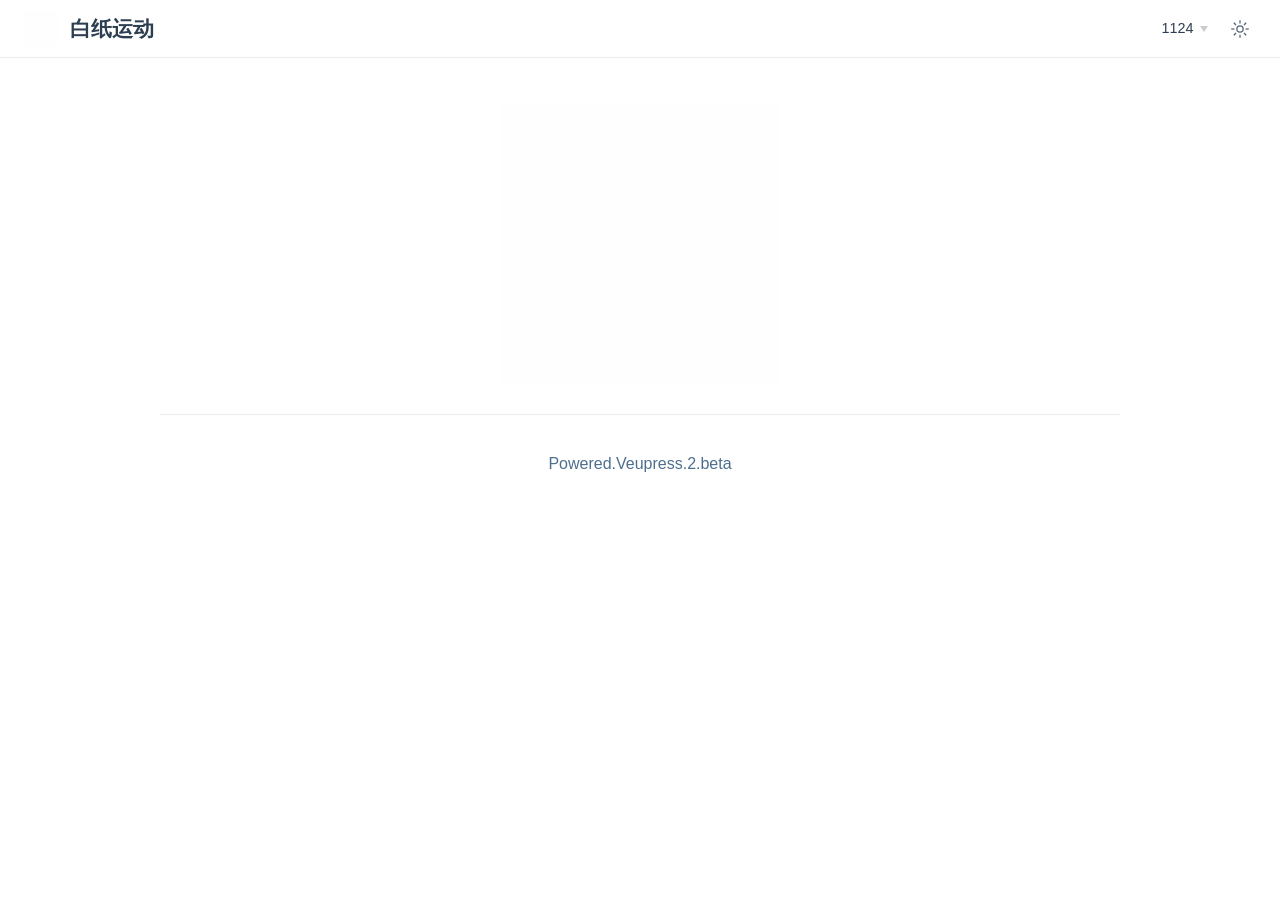
<file: index.html>
<!DOCTYPE html>
<html lang="en-US">
  <head>
    <meta charset="utf-8">
    <meta name="viewport" content="width=device-width,initial-scale=1">
    <meta name="generator" content="VuePress 2.0.0-beta.53">
    <style>
      :root {
        --c-bg: #fff;
      }
      html.dark {
        --c-bg: #22272e;
      }
      html, body {
        background-color: var(--c-bg);
      }
    </style>
    <script>
      const userMode = localStorage.getItem('vuepress-color-scheme');
			const systemDarkMode = window.matchMedia && window.matchMedia('(prefers-color-scheme: dark)').matches;
			if (userMode === 'dark' || (userMode !== 'light' && systemDarkMode)) {
				document.documentElement.classList.toggle('dark', true);
			}
    </script>
    <link rel="icon" href="/logo.png"><link rel="manifest" href="/Manifest.json"><meta name="theme-color" content=""><meta name="apple-mobile-web-app-capable" content="yes"><meta name="apple-mobile-web-app-status-bar-style" content="black"><link rel="apple-touch-icon" href="/logo.png"><link rel="mask-icon" href="/logo.png" color="#3eaf7c"><meta name="msapplication-TileImage" content="/logo.png"><meta name="msapplication-TileColor" content="#FFFFFF"><title> | 白纸运动</title><meta name="description" content=" ">
    <link rel="preload" href="/assets/style.e68f4b87.css" as="style" /><link rel="stylesheet" href="/assets/style.e68f4b87.css" />
    <link rel="modulepreload" href="/assets/app.e0e6bd27.js"><link rel="modulepreload" href="/assets/index.html.14b863fa.js"><link rel="modulepreload" href="/assets/index.html.a0967bfb.js"><link rel="prefetch" href="/assets/xuexiao.html.61cfe66a.js" as="script" /><link rel="prefetch" href="/assets/404.html.d2dc3323.js" as="script" /><link rel="prefetch" href="/assets/xuexiao.html.2ee71293.js" as="script" /><link rel="prefetch" href="/assets/404.html.a881d30c.js" as="script" /><link rel="prefetch" href="/assets/index.0e8935cb.js" as="script" />
  </head>
  <body>
    <div id="app"><!--[--><div class="theme-container no-sidebar"><!--[--><header class="navbar"><div class="toggle-sidebar-button" title="toggle sidebar" aria-expanded="false" role="button" tabindex="0"><div class="icon" aria-hidden="true"><span></span><span></span><span></span></div></div><span><a aria-current="page" href="/" class="router-link-active router-link-exact-active"><!----><span class="site-name can-hide">白纸运动</span></a></span><div class="navbar-items-wrapper" style=""><!--[--><!--]--><nav class="navbar-items can-hide"><!--[--><div class="navbar-item"><div class="navbar-dropdown-wrapper"><button class="navbar-dropdown-title" type="button" aria-label="1124"><span class="title">1124</span><span class="arrow down"></span></button><button class="navbar-dropdown-title-mobile" type="button" aria-label="1124"><span class="title">1124</span><span class="right arrow"></span></button><ul style="display:none;" class="navbar-dropdown"><!--[--><li class="navbar-dropdown-item"><a href="/1124/xuexiao.md" class="" aria-label="学校们（持续更新）"><!--[--><!--]--> 学校们（持续更新） <!--[--><!--]--></a></li><!--]--></ul></div></div><!--]--></nav><!--[--><!--]--><button class="toggle-color-mode-button" title="toggle color mode"><svg style="" class="icon" focusable="false" viewBox="0 0 32 32"><path d="M16 12.005a4 4 0 1 1-4 4a4.005 4.005 0 0 1 4-4m0-2a6 6 0 1 0 6 6a6 6 0 0 0-6-6z" fill="currentColor"></path><path d="M5.394 6.813l1.414-1.415l3.506 3.506L8.9 10.318z" fill="currentColor"></path><path d="M2 15.005h5v2H2z" fill="currentColor"></path><path d="M5.394 25.197L8.9 21.691l1.414 1.415l-3.506 3.505z" fill="currentColor"></path><path d="M15 25.005h2v5h-2z" fill="currentColor"></path><path d="M21.687 23.106l1.414-1.415l3.506 3.506l-1.414 1.414z" fill="currentColor"></path><path d="M25 15.005h5v2h-5z" fill="currentColor"></path><path d="M21.687 8.904l3.506-3.506l1.414 1.415l-3.506 3.505z" fill="currentColor"></path><path d="M15 2.005h2v5h-2z" fill="currentColor"></path></svg><svg style="display:none;" class="icon" focusable="false" viewBox="0 0 32 32"><path d="M13.502 5.414a15.075 15.075 0 0 0 11.594 18.194a11.113 11.113 0 0 1-7.975 3.39c-.138 0-.278.005-.418 0a11.094 11.094 0 0 1-3.2-21.584M14.98 3a1.002 1.002 0 0 0-.175.016a13.096 13.096 0 0 0 1.825 25.981c.164.006.328 0 .49 0a13.072 13.072 0 0 0 10.703-5.555a1.01 1.01 0 0 0-.783-1.565A13.08 13.08 0 0 1 15.89 4.38A1.015 1.015 0 0 0 14.98 3z" fill="currentColor"></path></svg></button><!----></div></header><!--]--><div class="sidebar-mask"></div><!--[--><aside class="sidebar"><nav class="navbar-items"><!--[--><div class="navbar-item"><div class="navbar-dropdown-wrapper"><button class="navbar-dropdown-title" type="button" aria-label="1124"><span class="title">1124</span><span class="arrow down"></span></button><button class="navbar-dropdown-title-mobile" type="button" aria-label="1124"><span class="title">1124</span><span class="right arrow"></span></button><ul style="display:none;" class="navbar-dropdown"><!--[--><li class="navbar-dropdown-item"><a href="/1124/xuexiao.md" class="" aria-label="学校们（持续更新）"><!--[--><!--]--> 学校们（持续更新） <!--[--><!--]--></a></li><!--]--></ul></div></div><!--]--></nav><!--[--><!--]--><!----><!--[--><!--]--></aside><!--]--><!--[--><main class="home"><header class="hero"><img src="/shifachi.jpg" alt="hero" height="280"><!----><p class="description"> </p><!----></header><!----><div class="theme-default-content"><div></div></div><!--[--><!-- eslint-disable-next-line vue/no-v-html --><div class="footer">Powered.Veupress.2.beta</div><!--]--></main><!--]--></div><!----><!----><!--]--></div>
    <script type="module" src="/assets/app.e0e6bd27.js" defer></script>
  </body>
</html>
</file>
<file: assets/style.e68f4b87.css>
:root{--external-link-icon-color: #aaa}.external-link-icon{position:relative;display:inline-block;color:var(--external-link-icon-color);vertical-align:middle;top:-1px}.external-link-icon-sr-only{position:absolute;width:1px;height:1px;padding:0;margin:-1px;overflow:hidden;clip:rect(0,0,0,0);white-space:nowrap;border-width:0;-webkit-user-select:none;-moz-user-select:none;user-select:none}:root{--medium-zoom-z-index: 100;--medium-zoom-bg-color: #ffffff;--medium-zoom-opacity: 1}.medium-zoom-overlay{background-color:var(--medium-zoom-bg-color)!important;z-index:var(--medium-zoom-z-index)}.medium-zoom-overlay~img{z-index:calc(var(--medium-zoom-z-index) + 1)}.medium-zoom--opened .medium-zoom-overlay{opacity:var(--medium-zoom-opacity)}:root{--nprogress-color: #29d;--nprogress-z-index: 1031}#nprogress{pointer-events:none}#nprogress .bar{background:var(--nprogress-color);position:fixed;z-index:var(--nprogress-z-index);top:0;left:0;width:100%;height:2px}:root{--c-brand: #3eaf7c;--c-brand-light: #4abf8a;--c-bg: #ffffff;--c-bg-light: #f3f4f5;--c-bg-lighter: #eeeeee;--c-bg-navbar: var(--c-bg);--c-bg-sidebar: var(--c-bg);--c-bg-arrow: #cccccc;--c-text: #2c3e50;--c-text-accent: var(--c-brand);--c-text-light: #3a5169;--c-text-lighter: #4e6e8e;--c-text-lightest: #6a8bad;--c-text-quote: #999999;--c-border: #eaecef;--c-border-dark: #dfe2e5;--c-tip: #42b983;--c-tip-bg: var(--c-bg-light);--c-tip-title: var(--c-text);--c-tip-text: var(--c-text);--c-tip-text-accent: var(--c-text-accent);--c-warning: #e7c000;--c-warning-bg: #fffae3;--c-warning-title: #ad9000;--c-warning-text: #746000;--c-warning-text-accent: var(--c-text);--c-danger: #cc0000;--c-danger-bg: #ffe0e0;--c-danger-title: #990000;--c-danger-text: #660000;--c-danger-text-accent: var(--c-text);--c-details-bg: #eeeeee;--c-badge-tip: var(--c-tip);--c-badge-warning: var(--c-warning);--c-badge-danger: var(--c-danger);--t-color: .3s ease;--t-transform: .3s ease;--code-bg-color: #282c34;--code-hl-bg-color: rgba(0, 0, 0, .66);--code-ln-color: #9e9e9e;--code-ln-wrapper-width: 3.5rem;--font-family: -apple-system, BlinkMacSystemFont, "Segoe UI", Roboto, Oxygen, Ubuntu, Cantarell, "Fira Sans", "Droid Sans", "Helvetica Neue", sans-serif;--font-family-code: Consolas, Monaco, "Andale Mono", "Ubuntu Mono", monospace;--navbar-height: 3.6rem;--navbar-padding-v: .7rem;--navbar-padding-h: 1.5rem;--sidebar-width: 20rem;--sidebar-width-mobile: calc(var(--sidebar-width) * .82);--content-width: 740px;--homepage-width: 960px}.back-to-top{--back-to-top-color: var(--c-brand);--back-to-top-color-hover: var(--c-brand-light)}.DocSearch{--docsearch-primary-color: var(--c-brand);--docsearch-text-color: var(--c-text);--docsearch-highlight-color: var(--c-brand);--docsearch-muted-color: var(--c-text-quote);--docsearch-container-background: rgba(9, 10, 17, .8);--docsearch-modal-background: var(--c-bg-light);--docsearch-searchbox-background: var(--c-bg-lighter);--docsearch-searchbox-focus-background: var(--c-bg);--docsearch-searchbox-shadow: inset 0 0 0 2px var(--c-brand);--docsearch-hit-color: var(--c-text-light);--docsearch-hit-active-color: var(--c-bg);--docsearch-hit-background: var(--c-bg);--docsearch-hit-shadow: 0 1px 3px 0 var(--c-border-dark);--docsearch-footer-background: var(--c-bg)}.external-link-icon{--external-link-icon-color: var(--c-text-quote)}.medium-zoom-overlay{--medium-zoom-bg-color: var(--c-bg)}#nprogress{--nprogress-color: var(--c-brand)}.pwa-popup{--pwa-popup-text-color: var(--c-text);--pwa-popup-bg-color: var(--c-bg);--pwa-popup-border-color: var(--c-brand);--pwa-popup-shadow: 0 4px 16px var(--c-brand);--pwa-popup-btn-text-color: var(--c-bg);--pwa-popup-btn-bg-color: var(--c-brand);--pwa-popup-btn-hover-bg-color: var(--c-brand-light)}.search-box{--search-bg-color: var(--c-bg);--search-accent-color: var(--c-brand);--search-text-color: var(--c-text);--search-border-color: var(--c-border);--search-item-text-color: var(--c-text-lighter);--search-item-focus-bg-color: var(--c-bg-light)}html.dark{--c-brand: #3aa675;--c-brand-light: #349469;--c-bg: #22272e;--c-bg-light: #2b313a;--c-bg-lighter: #262c34;--c-text: #adbac7;--c-text-light: #96a7b7;--c-text-lighter: #8b9eb0;--c-text-lightest: #8094a8;--c-border: #3e4c5a;--c-border-dark: #34404c;--c-tip: #318a62;--c-warning: #ceab00;--c-warning-bg: #7e755b;--c-warning-title: #ceac03;--c-warning-text: #362e00;--c-danger: #940000;--c-danger-bg: #806161;--c-danger-title: #610000;--c-danger-text: #3a0000;--c-details-bg: #323843;--code-hl-bg-color: #363b46}html.dark .DocSearch{--docsearch-logo-color: var(--c-text);--docsearch-modal-shadow: inset 1px 1px 0 0 #2c2e40, 0 3px 8px 0 #000309;--docsearch-key-shadow: inset 0 -2px 0 0 #282d55, inset 0 0 1px 1px #51577d, 0 2px 2px 0 rgba(3, 4, 9, .3);--docsearch-key-gradient: linear-gradient(-225deg, #444950, #1c1e21);--docsearch-footer-shadow: inset 0 1px 0 0 rgba(73, 76, 106, .5), 0 -4px 8px 0 rgba(0, 0, 0, .2)}html,body{padding:0;margin:0;background-color:var(--c-bg);transition:background-color var(--t-color)}html.dark{color-scheme:dark}html{font-size:16px}body{font-family:var(--font-family);-webkit-font-smoothing:antialiased;-moz-osx-font-smoothing:grayscale;font-size:1rem;color:var(--c-text)}a{font-weight:500;color:var(--c-text-accent);text-decoration:none;overflow-wrap:break-word}p a code{font-weight:400;color:var(--c-text-accent)}kbd{font-family:var(--font-family-code);color:var(--c-text);background:var(--c-bg-lighter);border:solid .15rem var(--c-border-dark);border-bottom:solid .25rem var(--c-border-dark);border-radius:.15rem;padding:0 .15em}code{font-family:var(--font-family-code);color:var(--c-text-lighter);padding:.25rem .5rem;margin:0;font-size:.85em;background-color:var(--c-bg-lighter);border-radius:3px;overflow-wrap:break-word;transition:background-color var(--t-color)}blockquote{font-size:1rem;color:var(--c-text-quote);border-left:.2rem solid var(--c-border-dark);margin:1rem 0;padding:.25rem 0 .25rem 1rem}blockquote>p{margin:0}ul,ol{padding-left:1.2em}strong{font-weight:600}h1,h2,h3,h4,h5,h6{font-weight:600;line-height:1.25}h1:focus-visible,h2:focus-visible,h3:focus-visible,h4:focus-visible,h5:focus-visible,h6:focus-visible{outline:none}h1:hover .header-anchor,h2:hover .header-anchor,h3:hover .header-anchor,h4:hover .header-anchor,h5:hover .header-anchor,h6:hover .header-anchor{opacity:1}h1{font-size:2.2rem}h2{font-size:1.65rem;padding-bottom:.3rem;border-bottom:1px solid var(--c-border);transition:border-color var(--t-color)}h3{font-size:1.35rem}h4{font-size:1.15rem}h5{font-size:1.05rem}h6{font-size:1rem}a.header-anchor{font-size:.85em;float:left;margin-left:-.87em;padding-right:.23em;margin-top:.125em;opacity:0;-webkit-user-select:none;-moz-user-select:none;user-select:none}a.header-anchor:hover{text-decoration:none}a.header-anchor:focus-visible{opacity:1}p,ul,ol{line-height:1.7}hr{border:0;border-top:1px solid var(--c-border)}table{border-collapse:collapse;margin:1rem 0;display:block;overflow-x:auto;transition:border-color var(--t-color)}tr{border-top:1px solid var(--c-border-dark);transition:border-color var(--t-color)}tr:nth-child(2n){background-color:var(--c-bg-light);transition:background-color var(--t-color)}th,td{padding:.6em 1em;border:1px solid var(--c-border-dark);transition:border-color var(--t-color)}.arrow{display:inline-block;width:0;height:0}.arrow.up{border-left:4px solid transparent;border-right:4px solid transparent;border-bottom:6px solid var(--c-bg-arrow)}.arrow.down{border-left:4px solid transparent;border-right:4px solid transparent;border-top:6px solid var(--c-bg-arrow)}.arrow.right{border-top:4px solid transparent;border-bottom:4px solid transparent;border-left:6px solid var(--c-bg-arrow)}.arrow.left{border-top:4px solid transparent;border-bottom:4px solid transparent;border-right:6px solid var(--c-bg-arrow)}.badge{display:inline-block;font-size:14px;height:18px;line-height:18px;border-radius:3px;padding:0 6px;color:var(--c-bg);vertical-align:top;transition:color var(--t-color),background-color var(--t-color)}.badge.tip{background-color:var(--c-badge-tip)}.badge.warning{background-color:var(--c-badge-warning)}.badge.danger{background-color:var(--c-badge-danger)}.badge+.badge{margin-left:5px}code[class*=language-],pre[class*=language-]{color:#ccc;background:none;font-family:var(--font-family-code);font-size:1em;text-align:left;white-space:pre;word-spacing:normal;word-break:normal;word-wrap:normal;line-height:1.5;-moz-tab-size:4;-o-tab-size:4;tab-size:4;-webkit-hyphens:none;hyphens:none}pre[class*=language-]{padding:1em;margin:.5em 0;overflow:auto}:not(pre)>code[class*=language-],pre[class*=language-]{background:#2d2d2d}:not(pre)>code[class*=language-]{padding:.1em;border-radius:.3em;white-space:normal}.token.comment,.token.block-comment,.token.prolog,.token.doctype,.token.cdata{color:#999}.token.punctuation{color:#ccc}.token.tag,.token.attr-name,.token.namespace,.token.deleted{color:#ec5975}.token.function-name{color:#6196cc}.token.boolean,.token.number,.token.function{color:#f08d49}.token.property,.token.class-name,.token.constant,.token.symbol{color:#f8c555}.token.selector,.token.important,.token.atrule,.token.keyword,.token.builtin{color:#cc99cd}.token.string,.token.char,.token.attr-value,.token.regex,.token.variable{color:#7ec699}.token.operator,.token.entity,.token.url{color:#67cdcc}.token.important,.token.bold{font-weight:700}.token.italic{font-style:italic}.token.entity{cursor:help}.token.inserted{color:#3eaf7c}.theme-default-content pre,.theme-default-content pre[class*=language-]{line-height:1.4;padding:1.3rem 1.5rem;margin:.85rem 0;border-radius:6px;overflow:auto}.theme-default-content pre code,.theme-default-content pre[class*=language-] code{color:#fff;padding:0;background-color:transparent;border-radius:0;overflow-wrap:unset;-webkit-font-smoothing:auto;-moz-osx-font-smoothing:auto}.theme-default-content .line-number{font-family:var(--font-family-code)}div[class*=language-]{position:relative;background-color:var(--code-bg-color);border-radius:6px}div[class*=language-]:before{content:attr(data-ext);position:absolute;z-index:3;top:.8em;right:1em;font-size:.75rem;color:var(--code-ln-color)}div[class*=language-] pre,div[class*=language-] pre[class*=language-]{background:transparent!important;position:relative;z-index:1}div[class*=language-] .highlight-lines{-webkit-user-select:none;-moz-user-select:none;user-select:none;padding-top:1.3rem;position:absolute;top:0;left:0;width:100%;line-height:1.4}div[class*=language-] .highlight-lines .highlight-line{background-color:var(--code-hl-bg-color)}div[class*=language-]:not(.line-numbers-mode) .line-numbers{display:none}div[class*=language-].line-numbers-mode .highlight-lines .highlight-line{position:relative}div[class*=language-].line-numbers-mode .highlight-lines .highlight-line:before{content:" ";position:absolute;z-index:2;left:0;top:0;display:block;width:var(--code-ln-wrapper-width);height:100%}div[class*=language-].line-numbers-mode pre{margin-left:var(--code-ln-wrapper-width);padding-left:1rem;vertical-align:middle}div[class*=language-].line-numbers-mode .line-numbers{position:absolute;top:0;width:var(--code-ln-wrapper-width);text-align:center;color:var(--code-ln-color);padding-top:1.25rem;line-height:1.4;counter-reset:line-number}div[class*=language-].line-numbers-mode .line-numbers .line-number{position:relative;z-index:3;-webkit-user-select:none;-moz-user-select:none;user-select:none;height:1.4em}div[class*=language-].line-numbers-mode .line-numbers .line-number:before{counter-increment:line-number;content:counter(line-number);font-size:.85em}div[class*=language-].line-numbers-mode:after{content:"";position:absolute;top:0;left:0;width:var(--code-ln-wrapper-width);height:100%;border-radius:6px 0 0 6px;border-right:1px solid var(--code-hl-bg-color)}@media (max-width: 419px){.theme-default-content div[class*=language-]{margin:.85rem -1.5rem;border-radius:0}}.code-group__nav{margin-top:.85rem;margin-bottom:calc(-1.7rem - 6px);padding-bottom:calc(1.7rem - 6px);padding-left:10px;padding-top:10px;border-top-left-radius:6px;border-top-right-radius:6px;background-color:var(--code-bg-color)}.code-group__ul{margin:auto 0;padding-left:0;display:inline-flex;list-style:none}.code-group__nav-tab{border:0;padding:5px;cursor:pointer;background-color:transparent;font-size:.85em;line-height:1.4;color:#ffffffe6;font-weight:600}.code-group__nav-tab:focus{outline:none}.code-group__nav-tab:focus-visible{outline:1px solid rgba(255,255,255,.9)}.code-group__nav-tab-active{border-bottom:var(--c-brand) 1px solid}@media (max-width: 419px){.code-group__nav{margin-left:-1.5rem;margin-right:-1.5rem;border-radius:0}}.code-group-item{display:none}.code-group-item__active{display:block}.code-group-item>pre{background-color:orange}.custom-container{transition:color var(--t-color),border-color var(--t-color),background-color var(--t-color)}.custom-container .custom-container-title{font-weight:600}.custom-container .custom-container-title:not(:only-child){margin-bottom:-.4rem}.custom-container.tip,.custom-container.warning,.custom-container.danger{padding:.1rem 1.5rem;border-left-width:.5rem;border-left-style:solid;margin:1rem 0}.custom-container.tip{border-color:var(--c-tip);background-color:var(--c-tip-bg);color:var(--c-tip-text)}.custom-container.tip .custom-container-title{color:var(--c-tip-title)}.custom-container.tip a{color:var(--c-tip-text-accent)}.custom-container.warning{border-color:var(--c-warning);background-color:var(--c-warning-bg);color:var(--c-warning-text)}.custom-container.warning .custom-container-title{color:var(--c-warning-title)}.custom-container.warning a{color:var(--c-warning-text-accent)}.custom-container.danger{border-color:var(--c-danger);background-color:var(--c-danger-bg);color:var(--c-danger-text)}.custom-container.danger .custom-container-title{color:var(--c-danger-title)}.custom-container.danger a{color:var(--c-danger-text-accent)}.custom-container.details{display:block;position:relative;border-radius:2px;margin:1.6em 0;padding:1.6em;background-color:var(--c-details-bg)}.custom-container.details h4{margin-top:0}.custom-container.details figure:last-child,.custom-container.details p:last-child{margin-bottom:0;padding-bottom:0}.custom-container.details summary{outline:none;cursor:pointer}.home{padding:var(--navbar-height) 2rem 0;max-width:var(--homepage-width);margin:0 auto;display:block}.home .hero{text-align:center}.home .hero img{max-width:100%;max-height:280px;display:block;margin:3rem auto 1.5rem}.home .hero h1{font-size:3rem}.home .hero h1,.home .hero .description,.home .hero .actions{margin:1.8rem auto}.home .hero .actions{display:flex;flex-wrap:wrap;gap:1rem;justify-content:center}.home .hero .description{max-width:35rem;font-size:1.6rem;line-height:1.3;color:var(--c-text-lightest)}.home .hero .action-button{display:inline-block;font-size:1.2rem;padding:.8rem 1.6rem;border-width:2px;border-style:solid;border-radius:4px;transition:background-color var(--t-color);box-sizing:border-box}.home .hero .action-button.primary{color:var(--c-bg);background-color:var(--c-brand);border-color:var(--c-brand)}.home .hero .action-button.primary:hover{background-color:var(--c-brand-light)}.home .hero .action-button.secondary{color:var(--c-brand);background-color:var(--c-bg);border-color:var(--c-brand)}.home .hero .action-button.secondary:hover{color:var(--c-bg);background-color:var(--c-brand-light)}.home .features{border-top:1px solid var(--c-border);transition:border-color var(--t-color);padding:1.2rem 0;margin-top:2.5rem;display:flex;flex-wrap:wrap;align-items:flex-start;align-content:stretch;justify-content:space-between}.home .feature{flex-grow:1;flex-basis:30%;max-width:30%}.home .feature h2{font-size:1.4rem;font-weight:500;border-bottom:none;padding-bottom:0;color:var(--c-text-light)}.home .feature p{color:var(--c-text-lighter)}.home .theme-default-content{padding:0;margin:0}.home .footer{padding:2.5rem;border-top:1px solid var(--c-border);text-align:center;color:var(--c-text-lighter);transition:border-color var(--t-color)}@media (max-width: 719px){.home .features{flex-direction:column}.home .feature{max-width:100%;padding:0 2.5rem}}@media (max-width: 419px){.home{padding-left:1.5rem;padding-right:1.5rem}.home .hero img{max-height:210px;margin:2rem auto 1.2rem}.home .hero h1{font-size:2rem}.home .hero h1,.home .hero .description,.home .hero .actions{margin:1.2rem auto}.home .hero .description{font-size:1.2rem}.home .hero .action-button{font-size:1rem;padding:.6rem 1.2rem}.home .feature h2{font-size:1.25rem}}.page{padding-top:var(--navbar-height);padding-left:var(--sidebar-width)}.navbar{position:fixed;z-index:20;top:0;left:0;right:0;height:var(--navbar-height);box-sizing:border-box;border-bottom:1px solid var(--c-border);background-color:var(--c-bg-navbar);transition:background-color var(--t-color),border-color var(--t-color)}.sidebar{font-size:16px;width:var(--sidebar-width);position:fixed;z-index:10;margin:0;top:var(--navbar-height);left:0;bottom:0;box-sizing:border-box;border-right:1px solid var(--c-border);overflow-y:auto;scrollbar-width:thin;scrollbar-color:var(--c-brand) var(--c-border);background-color:var(--c-bg-sidebar);transition:transform var(--t-transform),background-color var(--t-color),border-color var(--t-color)}.sidebar::-webkit-scrollbar{width:7px}.sidebar::-webkit-scrollbar-track{background-color:var(--c-border)}.sidebar::-webkit-scrollbar-thumb{background-color:var(--c-brand)}.sidebar-mask{position:fixed;z-index:9;top:0;left:0;width:100vw;height:100vh;display:none}.theme-container.sidebar-open .sidebar-mask{display:block}.theme-container.sidebar-open .navbar>.toggle-sidebar-button .icon span:nth-child(1){transform:rotate(45deg) translate3d(5.5px,5.5px,0)}.theme-container.sidebar-open .navbar>.toggle-sidebar-button .icon span:nth-child(2){transform:scale3d(0,1,1)}.theme-container.sidebar-open .navbar>.toggle-sidebar-button .icon span:nth-child(3){transform:rotate(-45deg) translate3d(6px,-6px,0)}.theme-container.sidebar-open .navbar>.toggle-sidebar-button .icon span:nth-child(1),.theme-container.sidebar-open .navbar>.toggle-sidebar-button .icon span:nth-child(3){transform-origin:center}.theme-container.no-navbar .theme-default-content h1,.theme-container.no-navbar .theme-default-content h2,.theme-container.no-navbar .theme-default-content h3,.theme-container.no-navbar .theme-default-content h4,.theme-container.no-navbar .theme-default-content h5,.theme-container.no-navbar .theme-default-content h6{margin-top:1.5rem;padding-top:0}.theme-container.no-navbar .page{padding-top:0}.theme-container.no-navbar .sidebar{top:0}.theme-container.no-sidebar .sidebar{display:none}@media (max-width: 719px){.theme-container.no-sidebar .sidebar{display:block}}.theme-container.no-sidebar .page{padding-left:0}.theme-default-content a:hover{text-decoration:underline}.theme-default-content img{max-width:100%}.theme-default-content h1,.theme-default-content h2,.theme-default-content h3,.theme-default-content h4,.theme-default-content h5,.theme-default-content h6{margin-top:calc(.5rem - var(--navbar-height));padding-top:calc(1rem + var(--navbar-height));margin-bottom:0}.theme-default-content h1:first-child,.theme-default-content h2:first-child,.theme-default-content h3:first-child,.theme-default-content h4:first-child,.theme-default-content h5:first-child,.theme-default-content h6:first-child{margin-bottom:1rem}.theme-default-content h1:first-child+p,.theme-default-content h1:first-child+pre,.theme-default-content h1:first-child+.custom-container,.theme-default-content h2:first-child+p,.theme-default-content h2:first-child+pre,.theme-default-content h2:first-child+.custom-container,.theme-default-content h3:first-child+p,.theme-default-content h3:first-child+pre,.theme-default-content h3:first-child+.custom-container,.theme-default-content h4:first-child+p,.theme-default-content h4:first-child+pre,.theme-default-content h4:first-child+.custom-container,.theme-default-content h5:first-child+p,.theme-default-content h5:first-child+pre,.theme-default-content h5:first-child+.custom-container,.theme-default-content h6:first-child+p,.theme-default-content h6:first-child+pre,.theme-default-content h6:first-child+.custom-container{margin-top:2rem}@media (max-width: 959px){.sidebar{font-size:15px;width:var(--sidebar-width-mobile)}.page{padding-left:var(--sidebar-width-mobile)}}@media (max-width: 719px){.sidebar{top:0;padding-top:var(--navbar-height);transform:translate(-100%)}.page{padding-left:0}.theme-container.sidebar-open .sidebar{transform:translate(0)}.theme-container.no-navbar .sidebar{padding-top:0}}@media (max-width: 419px){h1{font-size:1.9rem}}.navbar{--navbar-line-height: calc( var(--navbar-height) - 2 * var(--navbar-padding-v) );padding:var(--navbar-padding-v) var(--navbar-padding-h);line-height:var(--navbar-line-height)}.navbar .logo{height:var(--navbar-line-height);margin-right:var(--navbar-padding-v);vertical-align:top}.navbar .site-name{font-size:1.3rem;font-weight:600;color:var(--c-text);position:relative}.navbar .navbar-items-wrapper{display:flex;position:absolute;box-sizing:border-box;top:var(--navbar-padding-v);right:var(--navbar-padding-h);height:var(--navbar-line-height);padding-left:var(--navbar-padding-h);white-space:nowrap;font-size:.9rem}.navbar .navbar-items-wrapper .search-box{flex:0 0 auto;vertical-align:top}@media (max-width: 719px){.navbar{padding-left:4rem}.navbar .can-hide{display:none}.navbar .site-name{width:calc(100vw - 9.4rem);overflow:hidden;white-space:nowrap;text-overflow:ellipsis}}.navbar-items{display:inline-block}.navbar-items a{display:inline-block;line-height:1.4rem;color:inherit}.navbar-items a:hover,.navbar-items a.router-link-active{color:var(--c-text)}.navbar-items .navbar-item{position:relative;display:inline-block;margin-left:1.5rem;line-height:var(--navbar-line-height)}.navbar-items .navbar-item:first-child{margin-left:0}.navbar-items .navbar-item>a:hover,.navbar-items .navbar-item>a.router-link-active{margin-bottom:-2px;border-bottom:2px solid var(--c-text-accent)}@media (max-width: 719px){.navbar-items .navbar-item{margin-left:0}.navbar-items .navbar-item>a:hover,.navbar-items .navbar-item>a.router-link-active{margin-bottom:0;border-bottom:none}.navbar-items a:hover,.navbar-items a.router-link-active{color:var(--c-text-accent)}}.toggle-sidebar-button{position:absolute;top:.6rem;left:1rem;display:none;padding:.6rem;cursor:pointer}.toggle-sidebar-button .icon{display:flex;flex-direction:column;justify-content:center;align-items:center;width:1.25rem;height:1.25rem;cursor:inherit}.toggle-sidebar-button .icon span{display:inline-block;width:100%;height:2px;border-radius:2px;background-color:var(--c-text);transition:transform var(--t-transform)}.toggle-sidebar-button .icon span:nth-child(2){margin:6px 0}@media screen and (max-width: 719px){.toggle-sidebar-button{display:block}}.toggle-color-mode-button{display:flex;margin:auto;margin-left:1rem;border:0;background:none;color:var(--c-text);opacity:.8;cursor:pointer}.toggle-color-mode-button:hover{opacity:1}.toggle-color-mode-button .icon{width:1.25rem;height:1.25rem}.DocSearch{transition:background-color var(--t-color)}.navbar-dropdown-wrapper{cursor:pointer}.navbar-dropdown-wrapper .navbar-dropdown-title,.navbar-dropdown-wrapper .navbar-dropdown-title-mobile{display:block;font-size:.9rem;font-family:inherit;cursor:inherit;padding:inherit;line-height:1.4rem;background:transparent;border:none;font-weight:500;color:var(--c-text)}.navbar-dropdown-wrapper .navbar-dropdown-title:hover,.navbar-dropdown-wrapper .navbar-dropdown-title-mobile:hover{border-color:transparent}.navbar-dropdown-wrapper .navbar-dropdown-title .arrow,.navbar-dropdown-wrapper .navbar-dropdown-title-mobile .arrow{vertical-align:middle;margin-top:-1px;margin-left:.4rem}.navbar-dropdown-wrapper .navbar-dropdown-title-mobile{display:none;font-weight:600;font-size:inherit}.navbar-dropdown-wrapper .navbar-dropdown-title-mobile:hover{color:var(--c-text-accent)}.navbar-dropdown-wrapper .navbar-dropdown .navbar-dropdown-item{color:inherit;line-height:1.7rem}.navbar-dropdown-wrapper .navbar-dropdown .navbar-dropdown-item .navbar-dropdown-subtitle{margin:.45rem 0 0;border-top:1px solid var(--c-border);padding:1rem 0 .45rem;font-size:.9rem}.navbar-dropdown-wrapper .navbar-dropdown .navbar-dropdown-item .navbar-dropdown-subtitle>span{padding:0 1.5rem 0 1.25rem}.navbar-dropdown-wrapper .navbar-dropdown .navbar-dropdown-item .navbar-dropdown-subtitle>a{font-weight:inherit}.navbar-dropdown-wrapper .navbar-dropdown .navbar-dropdown-item .navbar-dropdown-subtitle>a.router-link-active:after{display:none}.navbar-dropdown-wrapper .navbar-dropdown .navbar-dropdown-item .navbar-dropdown-subitem-wrapper{padding:0;list-style:none}.navbar-dropdown-wrapper .navbar-dropdown .navbar-dropdown-item .navbar-dropdown-subitem-wrapper .navbar-dropdown-subitem{font-size:.9em}.navbar-dropdown-wrapper .navbar-dropdown .navbar-dropdown-item a{display:block;line-height:1.7rem;position:relative;border-bottom:none;font-weight:400;margin-bottom:0;padding:0 1.5rem 0 1.25rem}.navbar-dropdown-wrapper .navbar-dropdown .navbar-dropdown-item a:hover,.navbar-dropdown-wrapper .navbar-dropdown .navbar-dropdown-item a.router-link-active{color:var(--c-text-accent)}.navbar-dropdown-wrapper .navbar-dropdown .navbar-dropdown-item a.router-link-active:after{content:"";width:0;height:0;border-left:5px solid var(--c-text-accent);border-top:3px solid transparent;border-bottom:3px solid transparent;position:absolute;top:calc(50% - 2px);left:9px}.navbar-dropdown-wrapper .navbar-dropdown .navbar-dropdown-item:first-child .navbar-dropdown-subtitle{margin-top:0;padding-top:0;border-top:0}.navbar-dropdown-wrapper.mobile.open .navbar-dropdown-title,.navbar-dropdown-wrapper.mobile.open .navbar-dropdown-title-mobile{margin-bottom:.5rem}.navbar-dropdown-wrapper.mobile .navbar-dropdown-title,.navbar-dropdown-wrapper.mobile .navbar-dropdown-title-mobile{display:none}.navbar-dropdown-wrapper.mobile .navbar-dropdown-title-mobile{display:block}.navbar-dropdown-wrapper.mobile .navbar-dropdown{transition:height .1s ease-out;overflow:hidden}.navbar-dropdown-wrapper.mobile .navbar-dropdown .navbar-dropdown-item .navbar-dropdown-subtitle{border-top:0;margin-top:0;padding-top:0;padding-bottom:0}.navbar-dropdown-wrapper.mobile .navbar-dropdown .navbar-dropdown-item .navbar-dropdown-subtitle,.navbar-dropdown-wrapper.mobile .navbar-dropdown .navbar-dropdown-item>a{font-size:15px;line-height:2rem}.navbar-dropdown-wrapper.mobile .navbar-dropdown .navbar-dropdown-item .navbar-dropdown-subitem{font-size:14px;padding-left:1rem}.navbar-dropdown-wrapper:not(.mobile){height:1.8rem}.navbar-dropdown-wrapper:not(.mobile):hover .navbar-dropdown,.navbar-dropdown-wrapper:not(.mobile).open .navbar-dropdown{display:block!important}.navbar-dropdown-wrapper:not(.mobile).open:blur{display:none}.navbar-dropdown-wrapper:not(.mobile) .navbar-dropdown{display:none;height:auto!important;box-sizing:border-box;max-height:calc(100vh - 2.7rem);overflow-y:auto;position:absolute;top:100%;right:0;background-color:var(--c-bg-navbar);padding:.6rem 0;border:1px solid var(--c-border);border-bottom-color:var(--c-border-dark);text-align:left;border-radius:.25rem;white-space:nowrap;margin:0}.page{padding-bottom:2rem;display:block}.page .theme-default-content{max-width:var(--content-width);margin:0 auto;padding:2rem 2.5rem;padding-top:0}@media (max-width: 959px){.page .theme-default-content{padding:2rem}}@media (max-width: 419px){.page .theme-default-content{padding:1.5rem}}.page-meta{max-width:var(--content-width);margin:0 auto;padding:1rem 2.5rem;overflow:auto}@media (max-width: 959px){.page-meta{padding:2rem}}@media (max-width: 419px){.page-meta{padding:1.5rem}}.page-meta .meta-item{cursor:default;margin-top:.8rem}.page-meta .meta-item .meta-item-label{font-weight:500;color:var(--c-text-lighter)}.page-meta .meta-item .meta-item-info{font-weight:400;color:var(--c-text-quote)}.page-meta .edit-link{display:inline-block;margin-right:.25rem}.page-meta .last-updated{float:right}@media (max-width: 719px){.page-meta .last-updated{font-size:.8em;float:none}.page-meta .contributors{font-size:.8em}}.page-nav{max-width:var(--content-width);margin:0 auto;padding:1rem 2.5rem 2rem;padding-bottom:0}@media (max-width: 959px){.page-nav{padding:2rem}}@media (max-width: 419px){.page-nav{padding:1.5rem}}.page-nav .inner{min-height:2rem;margin-top:0;border-top:1px solid var(--c-border);transition:border-color var(--t-color);padding-top:1rem;overflow:auto}.page-nav .prev a:before{content:"\2190"}.page-nav .next{float:right}.page-nav .next a:after{content:"\2192"}.sidebar ul{padding:0;margin:0;list-style-type:none}.sidebar a{display:inline-block}.sidebar .navbar-items{display:none;border-bottom:1px solid var(--c-border);transition:border-color var(--t-color);padding:.5rem 0 .75rem}.sidebar .navbar-items a{font-weight:600}.sidebar .navbar-items .navbar-item{display:block;line-height:1.25rem;font-size:1.1em;padding:.5rem 0 .5rem 1.5rem}.sidebar .sidebar-items{padding:1.5rem 0}@media (max-width: 719px){.sidebar .navbar-items{display:block}.sidebar .navbar-items .navbar-dropdown-wrapper .navbar-dropdown .navbar-dropdown-item a.router-link-active:after{top:calc(1rem - 2px)}.sidebar .sidebar-items{padding:1rem 0}}.sidebar-item{cursor:default;border-left:.25rem solid transparent;color:var(--c-text)}.sidebar-item:focus-visible{outline-width:1px;outline-offset:-1px}.sidebar-item.active:not(p.sidebar-heading){font-weight:600;color:var(--c-text-accent);border-left-color:var(--c-text-accent)}.sidebar-item.sidebar-heading{transition:color .15s ease;font-size:1.1em;font-weight:700;padding:.35rem 1.5rem .35rem 1.25rem;width:100%;box-sizing:border-box;margin:0}.sidebar-item.sidebar-heading+.sidebar-item-children{transition:height .1s ease-out;overflow:hidden;margin-bottom:.75rem}.sidebar-item.sidebar-heading.collapsible{cursor:pointer}.sidebar-item.sidebar-heading.collapsible .arrow{position:relative;top:-.12em;left:.5em}.sidebar-item:not(.sidebar-heading){font-size:1em;font-weight:400;display:inline-block;margin:0;padding:.35rem 1rem .35rem 2rem;line-height:1.4;width:100%;box-sizing:border-box}.sidebar-item:not(.sidebar-heading)+.sidebar-item-children{padding-left:1rem;font-size:.95em}.sidebar-item-children .sidebar-item-children .sidebar-item:not(.sidebar-heading){padding:.25rem 1rem .25rem 1.75rem}.sidebar-item-children .sidebar-item-children .sidebar-item:not(.sidebar-heading).active{font-weight:500;border-left-color:transparent}a.sidebar-heading+.sidebar-item-children .sidebar-item:not(.sidebar-heading).active{border-left-color:transparent}a.sidebar-item{cursor:pointer}a.sidebar-item:hover{color:var(--c-text-accent)}.table-of-contents .badge{vertical-align:middle}.dropdown-enter-from,.dropdown-leave-to{height:0!important}.fade-slide-y-enter-active{transition:all .2s ease}.fade-slide-y-leave-active{transition:all .2s cubic-bezier(1,.5,.8,1)}.fade-slide-y-enter-from,.fade-slide-y-leave-to{transform:translateY(10px);opacity:0}:root{--back-to-top-z-index: 5;--back-to-top-color: #3eaf7c;--back-to-top-color-hover: #71cda3}.back-to-top{cursor:pointer;position:fixed;bottom:2rem;right:2.5rem;width:2rem;height:1.2rem;background-color:var(--back-to-top-color);-webkit-mask:url(/assets/back-to-top.8efcbe56.svg) no-repeat;mask:url(/assets/back-to-top.8efcbe56.svg) no-repeat;z-index:var(--back-to-top-z-index)}.back-to-top:hover{background-color:var(--back-to-top-color-hover)}@media (max-width: 959px){.back-to-top{display:none}}.back-to-top-enter-active,.back-to-top-leave-active{transition:opacity .3s}.back-to-top-enter-from,.back-to-top-leave-to{opacity:0}:root{--pwa-popup-z-index: 10;--pwa-popup-text-color: #2c3e50;--pwa-popup-bg-color: #ffffff;--pwa-popup-border-color: #3eaf7c;--pwa-popup-shadow: 0 4px 16px var(--pwa-popup-border-color);--pwa-popup-btn-text-color: #ffffff;--pwa-popup-btn-bg-color: #3eaf7c;--pwa-popup-btn-hover-bg-color: #4abf8a}.pwa-popup{position:fixed;right:1em;bottom:1em;padding:1em;border:1px solid var(--pwa-popup-border-color);border-radius:3px;background-color:var(--pwa-popup-bg-color);box-shadow:var(--pwa-popup-shadow);text-align:center;z-index:var(--pwa-popup-z-index)}.pwa-popup>button{cursor:pointer;margin-top:.5em;padding:.25em 2em;border:none;color:var(--pwa-popup-btn-text-color);background-color:var(--pwa-popup-btn-bg-color)}.pwa-popup>button:hover{background-color:var(--pwa-popup-btn-hover-bg-color)}.pwa-popup-enter-active,.pwa-popup-leave-active{transition:opacity .3s,transform .3s}.pwa-popup-enter-from,.pwa-popup-leave-to{opacity:0;transform:translateY(50%) scale(.5)}
</file>
